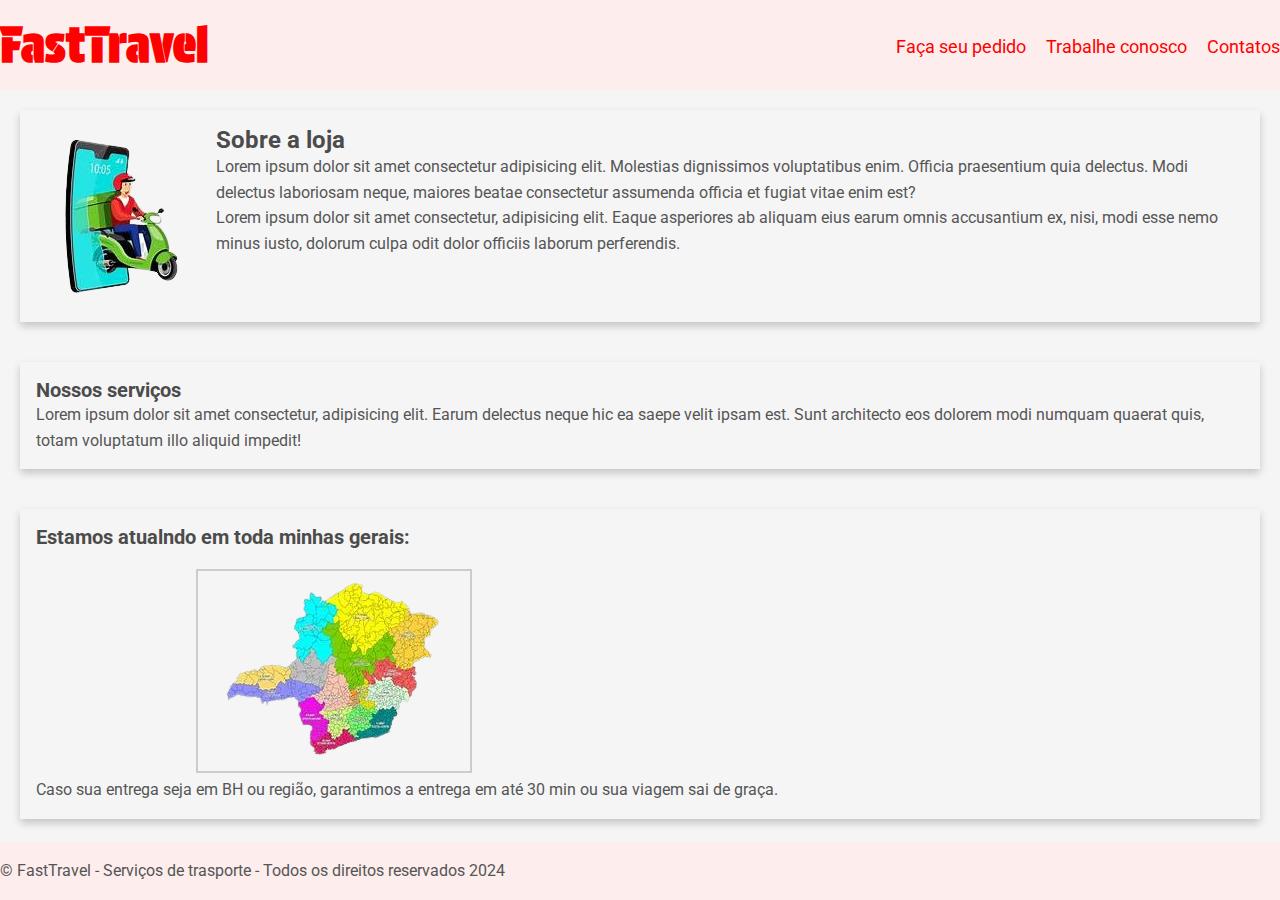
<file: index.html>
<!DOCTYPE html>
<html lang="pt-br">
<head>
    <meta charset="UTF-8">
    <meta name="viewport" content="width=device-width, initial-scale=1.0">
    <meta name="description" content="FastTravel - Entregas rápidas e eficientes, seu pedido com segurança e agilidade">
    <title>FastTravel - Suas entregas nosso compromisso</title>
    <link rel="stylesheet" href="./main.css">

    <link rel="preconnect" href="https://fonts.googleapis.com">
    <link rel="preconnect" href="https://fonts.gstatic.com" crossorigin>
    <link href="https://fonts.googleapis.com/css2?family=Bungee&family=Protest+Guerrilla&family=Roboto:ital,wght@0,100;0,300;0,400;0,500;0,700;0,900;1,100;1,300;1,400;1,500;1,700;1,900&display=swap" rel="stylesheet">
</head>
<body>
    <header>
        <div class="container"><h1>FastTravel</h1>
            <nav>
                <ul>
                    <li>
                        <a href="./pedidos.html">Faça seu pedido</a>
                    </li>
                    <li>
                        <a href="./trabalhe_conosco.html">Trabalhe conosco</a>
                    </li>
                    <li>
                        <a href="./contacts.html">Contatos</a>
                    </li>
                </ul>
            </nav>
        </div>
    </header>
    <section class="sobre">
        <div class="container">
            <img src="./Imagens/Motoboy_Home.png" alt="Fachada da Loja">
            <div class="texto">
                <h2>Sobre a loja</h2>
                <p>
                    Lorem ipsum dolor sit amet consectetur adipisicing elit. Molestias dignissimos voluptatibus enim. Officia praesentium quia delectus. Modi delectus laboriosam neque, maiores beatae consectetur assumenda officia et fugiat vitae enim est?
                </p>
                <p>
                    Lorem ipsum dolor sit amet consectetur, adipisicing elit. Eaque asperiores ab aliquam eius earum omnis accusantium ex, nisi, modi esse nemo minus iusto, dolorum culpa odit dolor officiis laborum perferendis.
                </p>
            </div>
        </div>
    </section>
    <section class="service-card">
        <h3>
            Nossos serviços
        </h3>
        <p>
            Lorem ipsum dolor sit amet consectetur, adipisicing elit. Earum delectus neque hic ea saepe velit ipsam est. Sunt architecto eos dolorem modi numquam quaerat quis, totam voluptatum illo aliquid impedit!
        </p>
    </section>
    <section class="atuação">
        <h3>
            Estamos atualndo em toda minhas gerais:
        </h3>
        <img src="./Imagens/Mapa MG.png" alt="Mapa de Minas Gerais" class="mapa">
        <p>
            Caso sua entrega seja em BH ou região, garantimos a entrega em até 30 min ou sua viagem sai de graça.
        </p>
    </section>
    <footer>
        <div class="container">
            <p>
                &copy; FastTravel - Serviços de trasporte - Todos os direitos reservados 2024
            </p>
        </div>
    </footer>
</body>
</html>
</file>
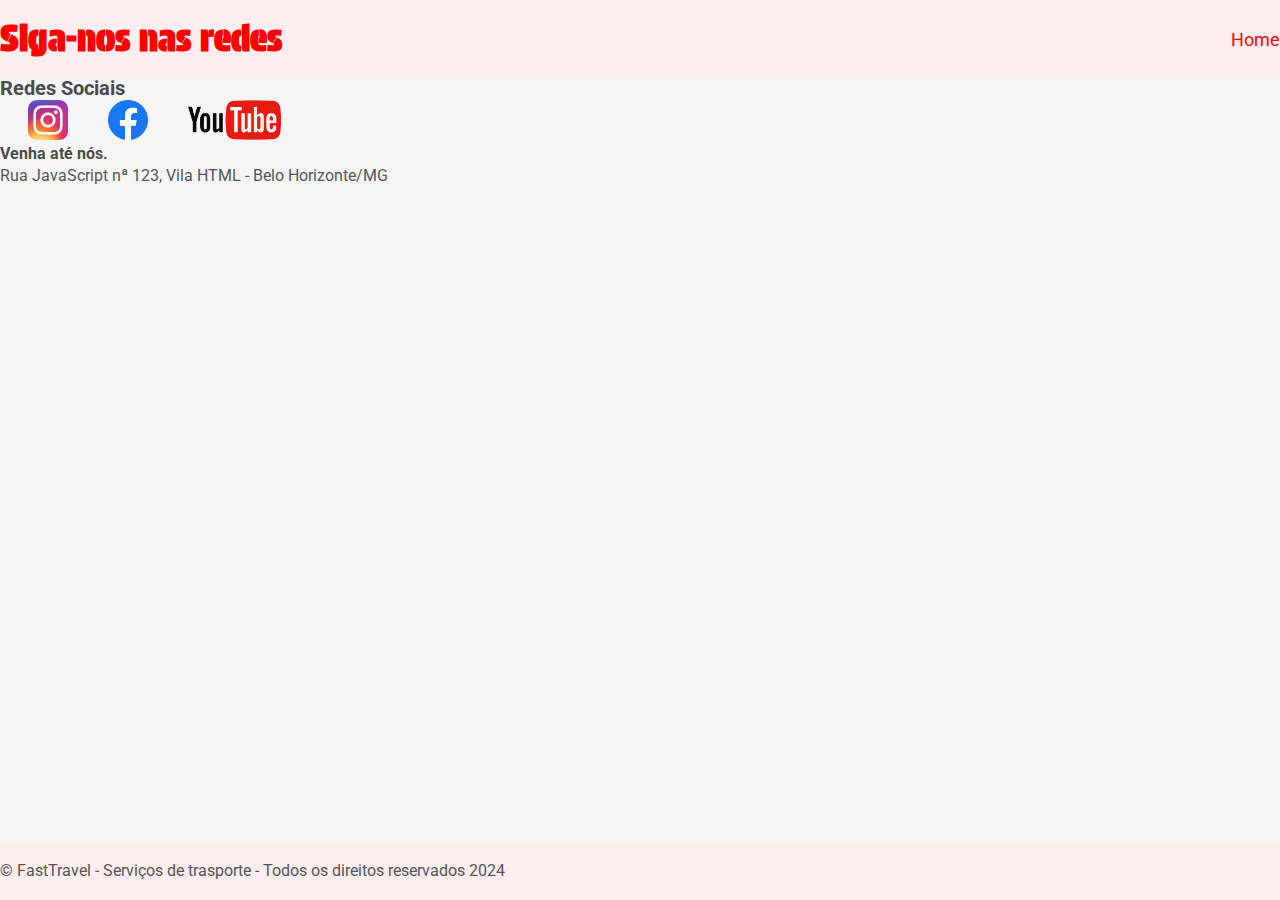
<file: contacts.html>
<!DOCTYPE html>
<html lang="pt-br">
<head>
    <meta charset="UTF-8">
    <meta name="viewport" content="width=device-width, initial-scale=1.0">
    <meta name="description" content="FastTravel - Entregas rápidas e eficientes, seu pedido com segurança e agilidade">
    <title>Contatos - FastTravel</title>
    <link rel="stylesheet" href="./main.css">

    <link rel="preconnect" href="https://fonts.googleapis.com">
    <link rel="preconnect" href="https://fonts.gstatic.com" crossorigin>
    <link href="https://fonts.googleapis.com/css2?family=Bungee&family=Protest+Guerrilla&family=Roboto:ital,wght@0,100;0,300;0,400;0,500;0,700;0,900;1,100;1,300;1,400;1,500;1,700;1,900&display=swap" rel="stylesheet">
</head>
<body>
    <header>
        <div class="container"><h2>Siga-nos nas redes</h2>
            <nav>
                <ul>
                    <li>
                        <a href="./index.html">Home</a>
                    </li>
                </ul>
            </nav>
        </div>
    </header>
    <section>
        <div class="social_links"><h3>Redes Sociais</h3>
            <ul>
                <li>
                    <a href="#" title="Siganos no Instagran">
                        <img src="./Imagens/instagram.png" alt="Logo Instagram">
                    </a>
                </li>
                <li>
                    <a href="#" title="Siganos no Facebook">
                        <img src="./Imagens/facebook.png" alt="Logoo Facebook">
                    </a>
                </li>
                <li>
                    <a href="#" title="Siganos no Youtube">
                        <img src="./Imagens/youtube.png" alt="Logo Youtube">
                    </a>
                </li>
            </ul>
        </div>
        <div>
            <h4>Venha até nós.</h4>
            <p> 
                Rua JavaScript nª 123, Vila HTML - Belo Horizonte/MG
            </p>
        </div>
    </section>
    <footer>
        <div class="container">
            <p>
                &copy; FastTravel - Serviços de trasporte - Todos os direitos reservados 2024
            </p>
        </div>
    </footer>
</body>
</html>
</file>
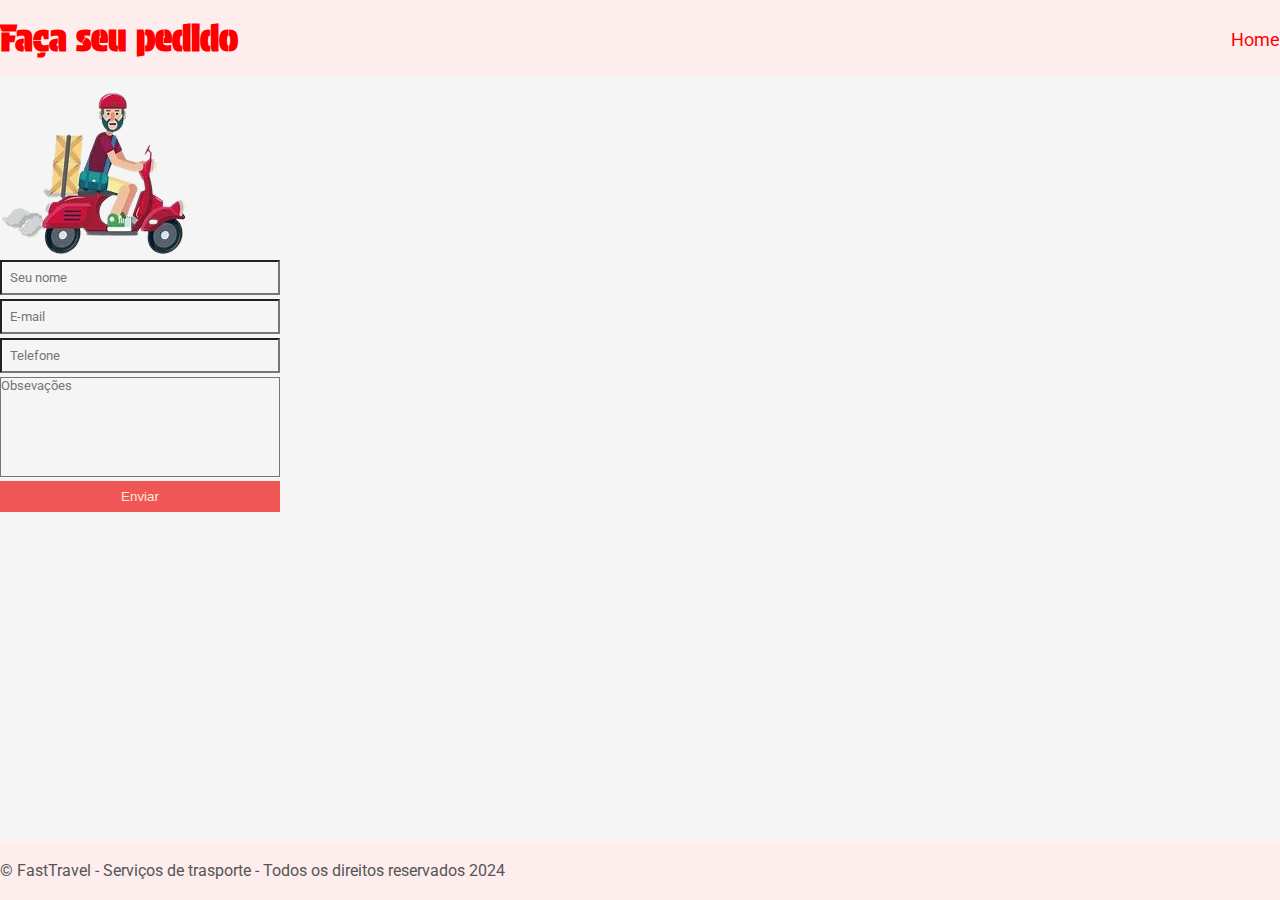
<file: pedidos.html>
<!DOCTYPE html>
<html lang="en">
<head>
    <meta charset="UTF-8">
    <meta name="viewport" content="width=device-width, initial-scale=1.0">
    <meta name="description" content="FastTravel - Entregas rápidas e eficientes, seu pedido com segurança e agilidade">
    <title>Faça seu pedido - FastTravel</title>
    <link rel="stylesheet" href="./main.css">

    <link rel="preconnect" href="https://fonts.googleapis.com">
    <link rel="preconnect" href="https://fonts.gstatic.com" crossorigin>
    <link href="https://fonts.googleapis.com/css2?family=Bungee&family=Protest+Guerrilla&family=Roboto:ital,wght@0,100;0,300;0,400;0,500;0,700;0,900;1,100;1,300;1,400;1,500;1,700;1,900&display=swap" rel="stylesheet">
</head>
<body>
    <header>
        <div class="container"><h2>Faça seu pedido</h2>
            <nav>
                <ul>
                    <li>
                        <a href="./index.html">Home</a>
                    </li>
                </ul>
            </nav>
        </div>
    </header>
    <section>
        <div>
            <img src="./Imagens/Motoboy_pedido.png" alt="Fachada pedidos">
            <form>
                <input type="text" placeholder="Seu nome" required/>
                <input type="email" placeholder="E-mail" />
                <input type="tel" placeholder="Telefone" required />
                <textarea placeholder="Obsevações"></textarea>
                <button type="submit">Enviar</button>
            </form>
        </div>
    </section>
    <footer>
        <div class="container">
            <p>
                &copy; FastTravel - Serviços de trasporte - Todos os direitos reservados 2024
            </p>
        </div>
    </footer>
</body>
</html>
</file>
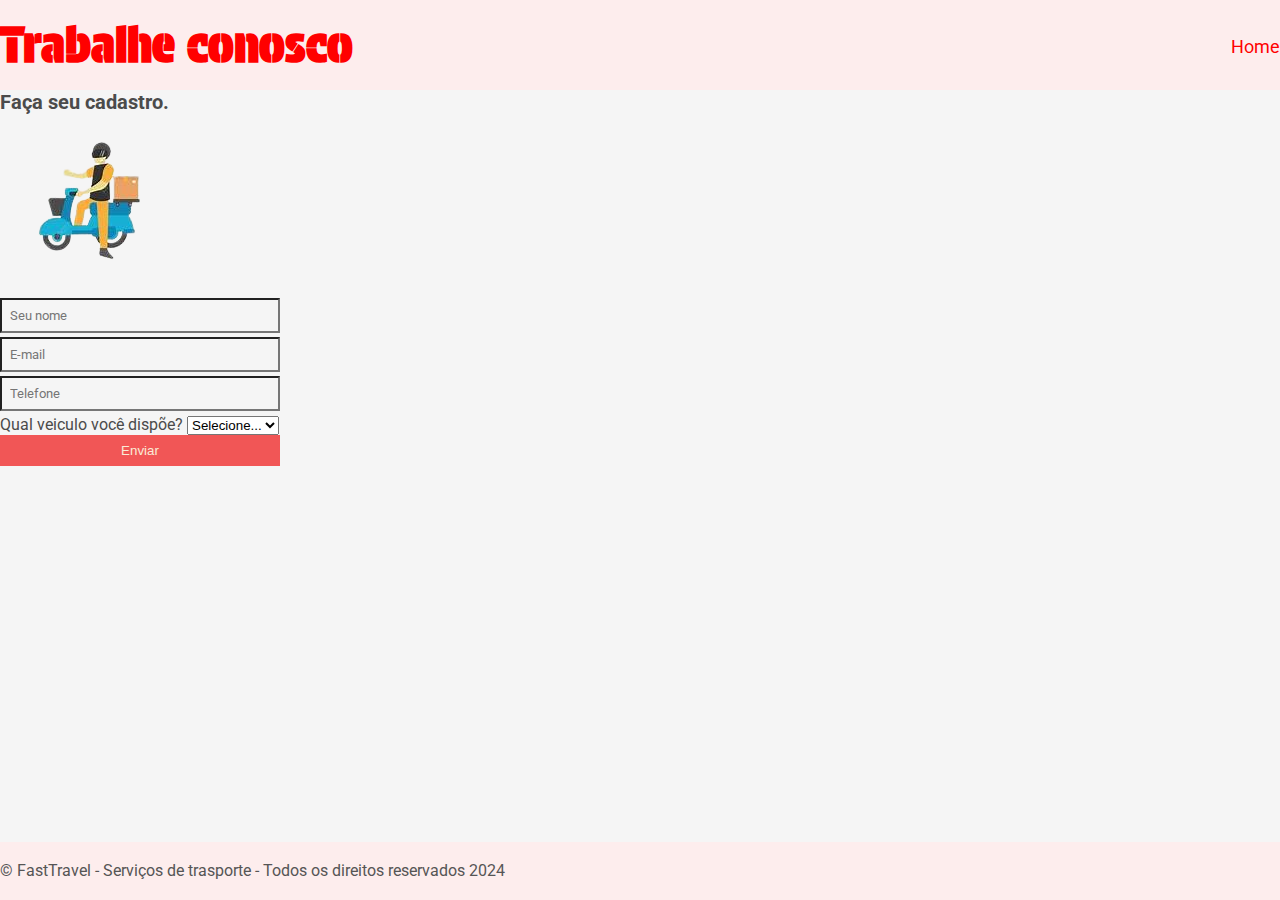
<file: trabalhe_conosco.html>
<!DOCTYPE html>
<html lang="pt-br">
<head>
    <meta charset="UTF-8">
    <meta name="viewport" content="width=device-width, initial-scale=1.0">
    <meta name="description" content="FastTravel - Entregas rápidas e eficientes, seu pedido com segurança e agilidade">
    <title>Trabalhe conosco - FastTravel</title>
    <link rel="stylesheet" href="./main.css">

    <link rel="preconnect" href="https://fonts.googleapis.com">
    <link rel="preconnect" href="https://fonts.gstatic.com" crossorigin>
    <link href="https://fonts.googleapis.com/css2?family=Bungee&family=Protest+Guerrilla&family=Roboto:ital,wght@0,100;0,300;0,400;0,500;0,700;0,900;1,100;1,300;1,400;1,500;1,700;1,900&display=swap" rel="stylesheet">
</head>
<body>
    <header>
        <div class="container"><h1>Trabalhe conosco</h1>
            <nav>
                <ul>
                    <li>
                        <a href="./index.html">Home</a>
                    </li>
                </ul>
            </nav>
        </div>
    </header>
    <section>
        <h3>Faça seu cadastro.</h3>
        <img src="./Imagens/Motoboy_cadastro.png" alt="Fachada cadastro">
        <div>
            <form>
                <input type="text" placeholder="Seu nome" required />
                <input type="email" placeholder="E-mail" required />
                <input type="tel" placeholder="Telefone" required />
                <label> Qual veiculo você dispõe?</label>
                <select id = veiculo name="Veículo" required onchange="mostrarPlaca()">
                    <option value="">Selecione...</option>
                    <option value="moto">Moto</option>
                    <option value="bicicleta">Bicicleta</option>
                </select>
                <input type="text" id="placa" placeholder="Placa do veículo" style="display:none;" />
                <button type="submit">Enviar</button>
            </form>
        </div>

        <script>
            function mostrarPlaca() {
                const veiculo = document.getElementById('veiculo').value;
                const placa = document.getElementById('placa');
                if (veiculo === 'moto') {
                    placa.style.display = 'block';
                } else {
                    placa.style.display = 'none';
                }
            }
        </script>
    </section>
    <footer>
        <div class="container">
            <p>
                &copy; FastTravel - Serviços de trasporte - Todos os direitos reservados 2024
            </p>
        </div>
    </footer>
</body>
</html>
</file>
<file: main.css>
* {
    margin: 0;
    padding: 0;
    box-sizing: border-box;
}

header {
    padding: 16px 0;
    background-color: rgb(253, 237, 237);
    color:red;
    font-size: 24px;
}

header h1,
header h2 {
    font-family: "Protest Guerrilla", sans-serif;
    font-style: normal;
}

body, input, textarea {
    font-family: "Roboto", sans-serif;
    font-style: normal;
    background-color: whitesmoke;
    margin: 0;
    padding: 0;
}


p {
    color: #555;
    line-height: 1.6;
}

body {
    display: flex;
    flex-direction: column;
}


header nav li {
    display: inline;
    margin-left: 16px;
    font-size: 18px;
}

header nav li a {
    color: red;
    text-decoration: none;
}

.container {
    max-width: 1280px;
    padding: 0 20 px;
    width: 100%;
    margin: 0 auto;
}

header .container,
section .container {
    display: flex;
    align-items: center;
    justify-content: space-between;
}

.brands-list img {
    height: 24px;
    margin-left: 8px;
}

.social_links img {
    height: 40px;
    margin-left: 20px;
}

.social_links li {
    display: inline;
    margin: 8px;
}

.social_links li a {
    text-decoration: none;
}

.brands-list li {
    display: inline;
}

section .container {
    align-items: flex-start;
}

section {
    color:rgb(75, 75, 75);
}

form input,
form text area,
form button {
    display: block;
    width: 280px;
    margin-bottom: 4px;
    padding: 8px;
}

form button {
    background-color:rgb(241, 86, 86);
    color: antiquewhite;
    border: none;
    cursor: pointer;
}

textarea {
    resize: none;
    height: 100px;
    width: 280px;
}

form button:hover {
    background-color:rgb(255, 45, 45);
}

input:focus, textarea:focus {
    outline-color: rgba(255, 0, 0, 0.575);
}

html, body {
    height: 100%;
    margin: 0;
}

footer {
    margin-top: auto;
    background-color: rgb(253, 237, 237);
    color: rgb(75, 75, 75);
    padding: 16px 0;
    text-align: 80px;
    width: 100%;
}

.service-card {
    padding: 16px;
    box-shadow: 0 4px 8px rgba(0, 0, 0, 0.2);
    margin: 20px 20px;
}

.sobre {
    padding: 16px;
    box-shadow: 0 4px 8px rgba(0, 0, 0, 0.2);
    margin: 20px 20px;
}


.atuação {
    padding: 16px;
    box-shadow: 0 4px 8px rgba(0, 0, 0, 0.2);
    margin: 20px 20px;
}

.mapa {
    text-align: center;
    margin-top: 20px;
    border: 2px solid #ccc;
    padding: 10px;
    margin-left: 160px;
}


section h3 {
    font-size: 20px;
}
</file>
